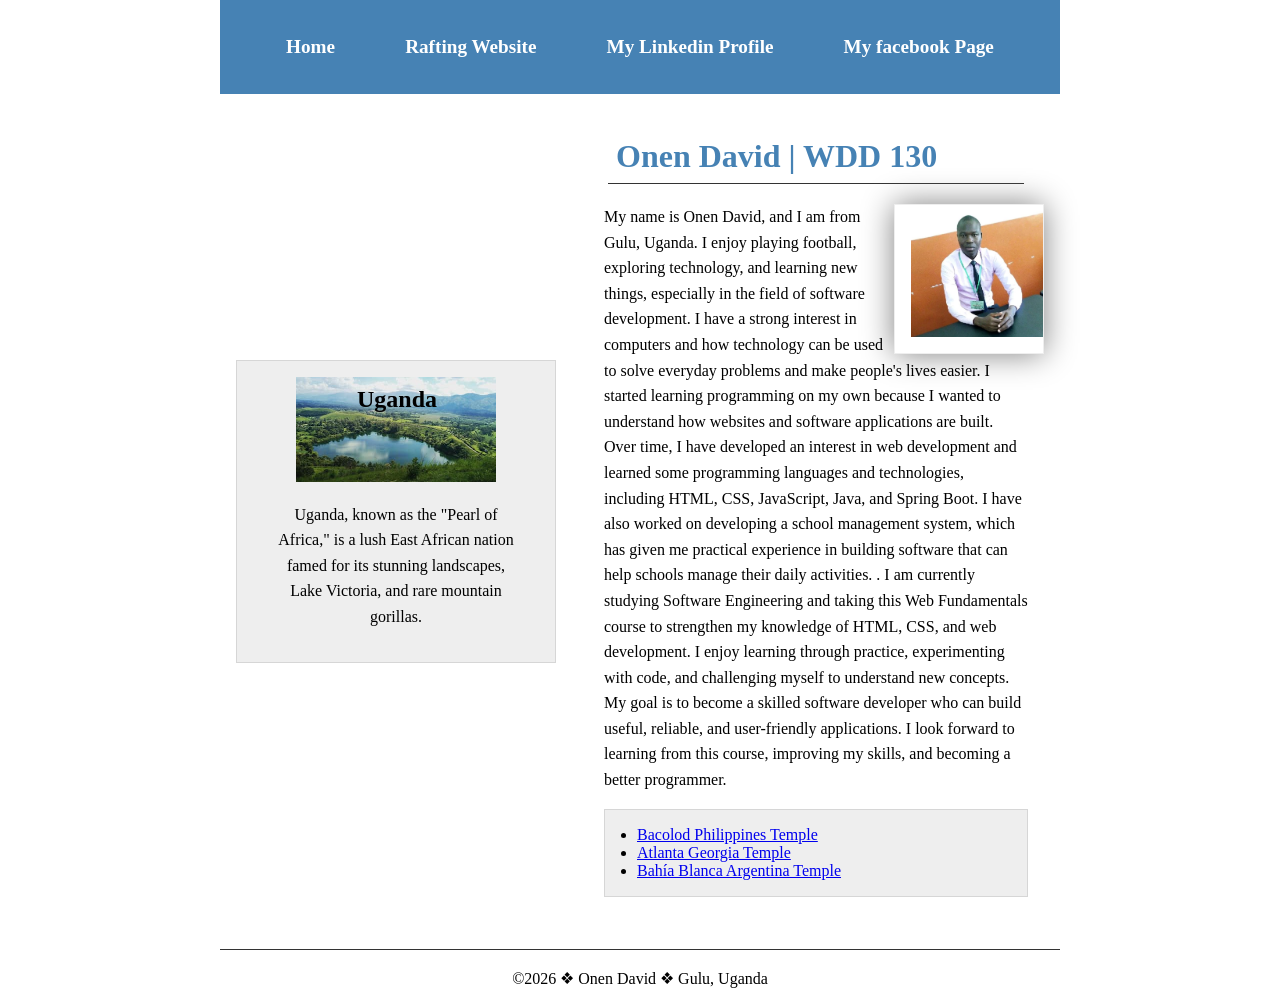
<file: index.html>
<!DOCTYPE html>
<html lang="en">

<head>
    <meta charset="UTF-8">
    <meta name="viewport" content="width=device-width, initial-scale=1.0">
    <meta name="description" content="Meet Onen David from Gulu, Uganda, and explore my journey learning HTML, CSS, and web development in WDD 130." />
    <meta name="author" content="Onen David">
    <link rel="stylesheet" href="styles/styles.css">
    <title>Onen David | WDD 130</title>
</head>

<body>
    <header>
        <nav>
            <a href="#">Home</a>
            <a href="wwr/">Rafting Website</a>
            <a href="https://www.linkedin.com/in/onen-david/">My Linkedin Profile</a>
            <a href="https://www.facebook.com/share//1E6ZLRvN3k/">My facebook Page</a>
        </nav>
    </header>

    <div class="grid">

        <main>
            <h1>Onen David | WDD 130</h1>
            <img src="images/profile.jpg" alt="Onen David" width="200" height="200">
            <p>
                My name is Onen David, and I am from Gulu, Uganda. I enjoy playing football, exploring technology, and learning new things, especially in the field of software development. I have a strong interest in computers and how technology can be used to solve everyday problems and make people's lives easier.

                I started learning programming on my own because I wanted to understand how websites and software applications are built. Over time, I have developed an interest in web development and learned some programming languages and technologies, including HTML, CSS, JavaScript, Java, and Spring Boot. I have also worked on developing a school management system, which has given me practical experience in building software that can help schools manage their daily activities.
                .
                I am currently studying Software Engineering and taking this Web Fundamentals course to strengthen my knowledge of HTML, CSS, and web development. I enjoy learning through practice, experimenting with code, and challenging myself to understand new concepts. My goal is to become a skilled software developer who can build useful, reliable, and user-friendly applications. I look forward to learning from this course, improving my skills, and becoming a better programmer.
            </p>
            <ul class="box indent">
                <li><a href="https://www.churchofjesuschrist.org/temples/details/bacolod-philippines-temple?lang=eng" target="_blank">Bacolod Philippines Temple</a></li>
                <li><a href="https://www.churchofjesuschrist.org/temples/details/atlanta-georgia-temple?lang=eng" target="_blank">Atlanta Georgia Temple</a></li>
                <li><a href="https://www.churchofjesuschrist.org/temples/details/bahia-blanca-argentina-temple?lang=eng" target="_blank">Bahía Blanca Argentina Temple</a></li>
            </ul>
        </main>
        <aside class="box">
            <h2>Uganda</h2>
            <img src="images/uganda.jpg" alt="Uganda" width="400" height="400">
            <p>Uganda, known as the "Pearl of Africa," is a lush East African nation famed for its stunning landscapes, Lake Victoria, and rare mountain gorillas.
            </p>
        </aside>

    </div>


    <footer>
        <p>&copy;2026 &#10070; Onen David &#10070; Gulu, Uganda</p>
    </footer>
</body>

</html>
</file>
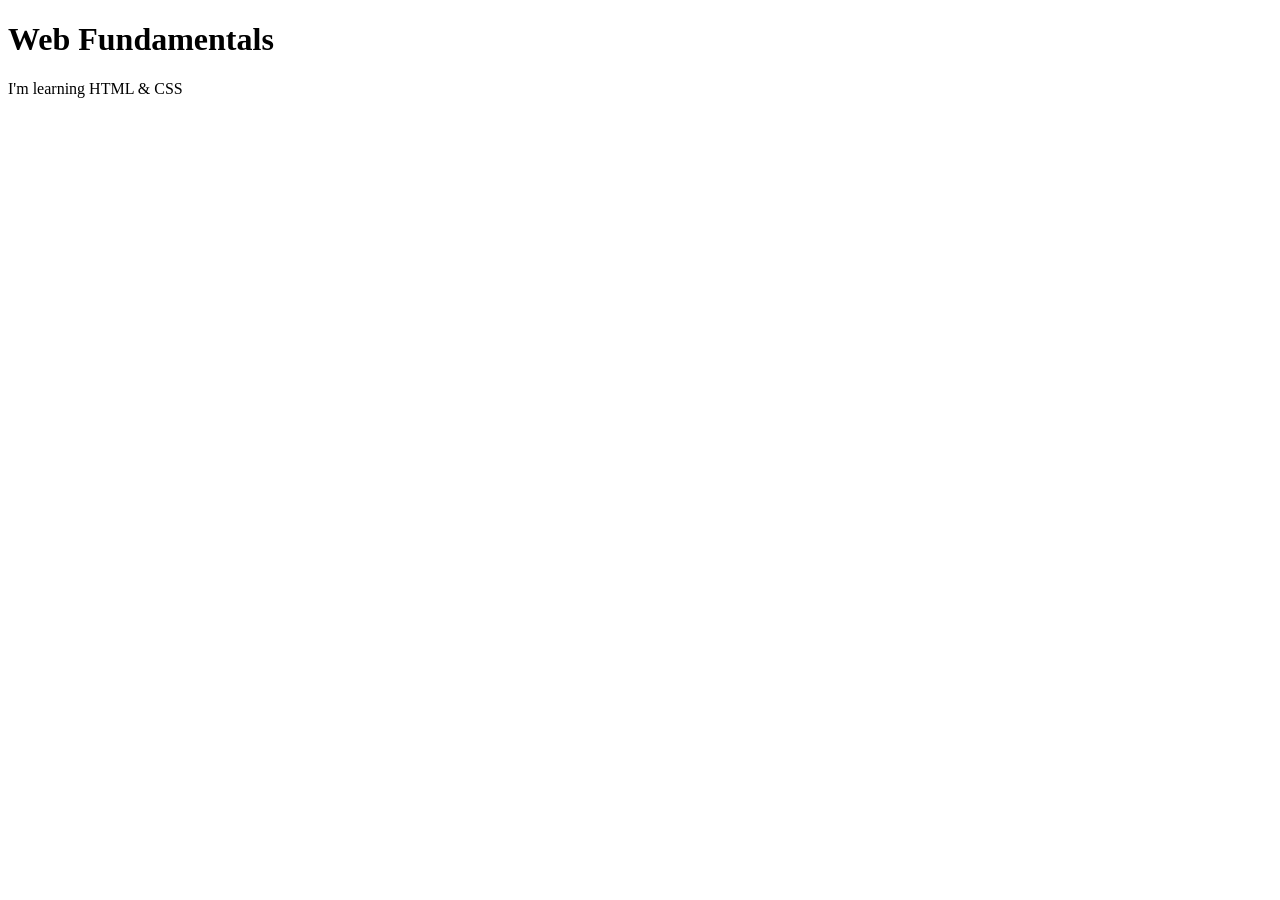
<file: week01/favourite-city.html>
<!DOCTYPE html>
<html lang="en">

<head>
    <meta charset="UTF-8">
    <meta name="viewport" content="width=device-width, initial-scale=1.0">
    <title>Onen David</title>
</head>

<body>
    <h1>Web Fundamentals</h1>
    <p>I'm learning HTML & CSS</p>

</body>

</html>
</file>
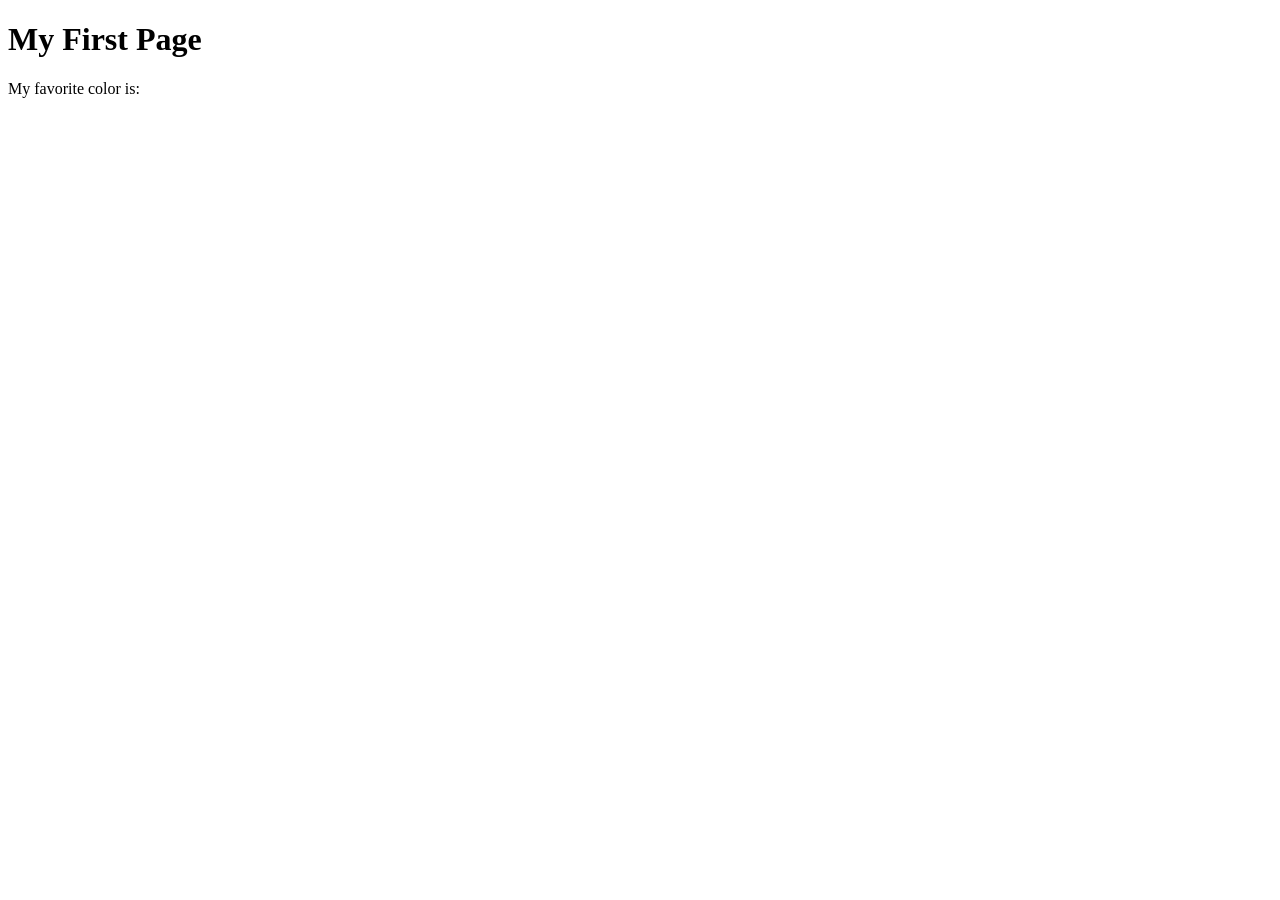
<file: week01/first-page.html>
<!DOCTYPE html>
<html lang="en">

<head>
    <meta charset="UTF-8">
    <meta name="viewport" content="width=device-width, initial-scale=1.0">
    <title>My First Page</title>
</head>

<body>
    <h1>My First Page</h1>
    <p>My favorite color is: </p>
</body>

</html>
</file>
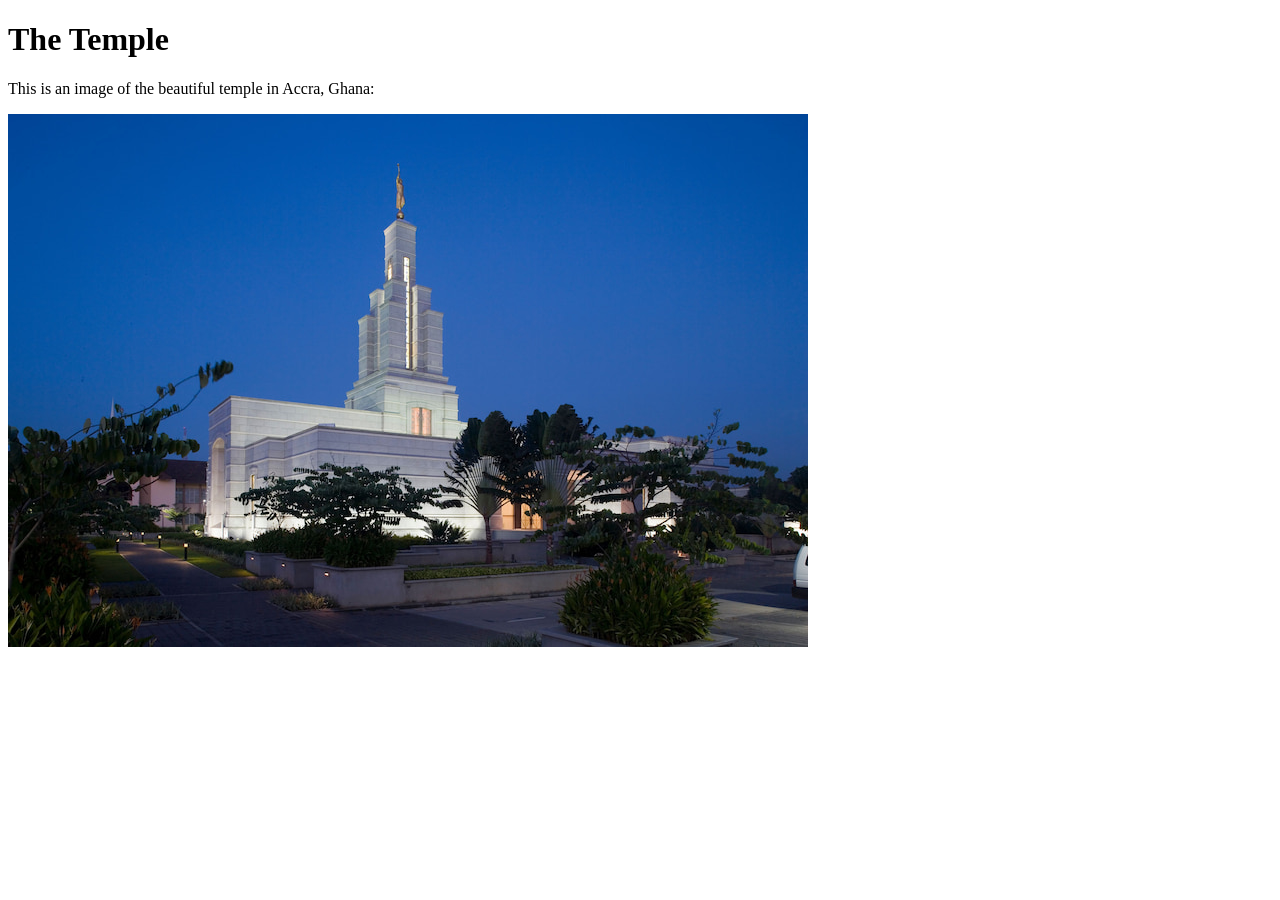
<file: week01/images-solution.html>
<!DOCTYPE html>
<html lang="en">

<head>
    <meta charset="UTF-8">
    <meta name="viewport" content="width=device-width, initial-scale=1.0">
    <title>Temple Image</title>
</head>

<body>
    <h1>The Temple</h1>
    <p>This is an image of the beautiful temple in Accra, Ghana:</p>
    <img src="images/temple-small.jpg" alt="The Accra Ghana Temple">

</body>

</html>
</file>
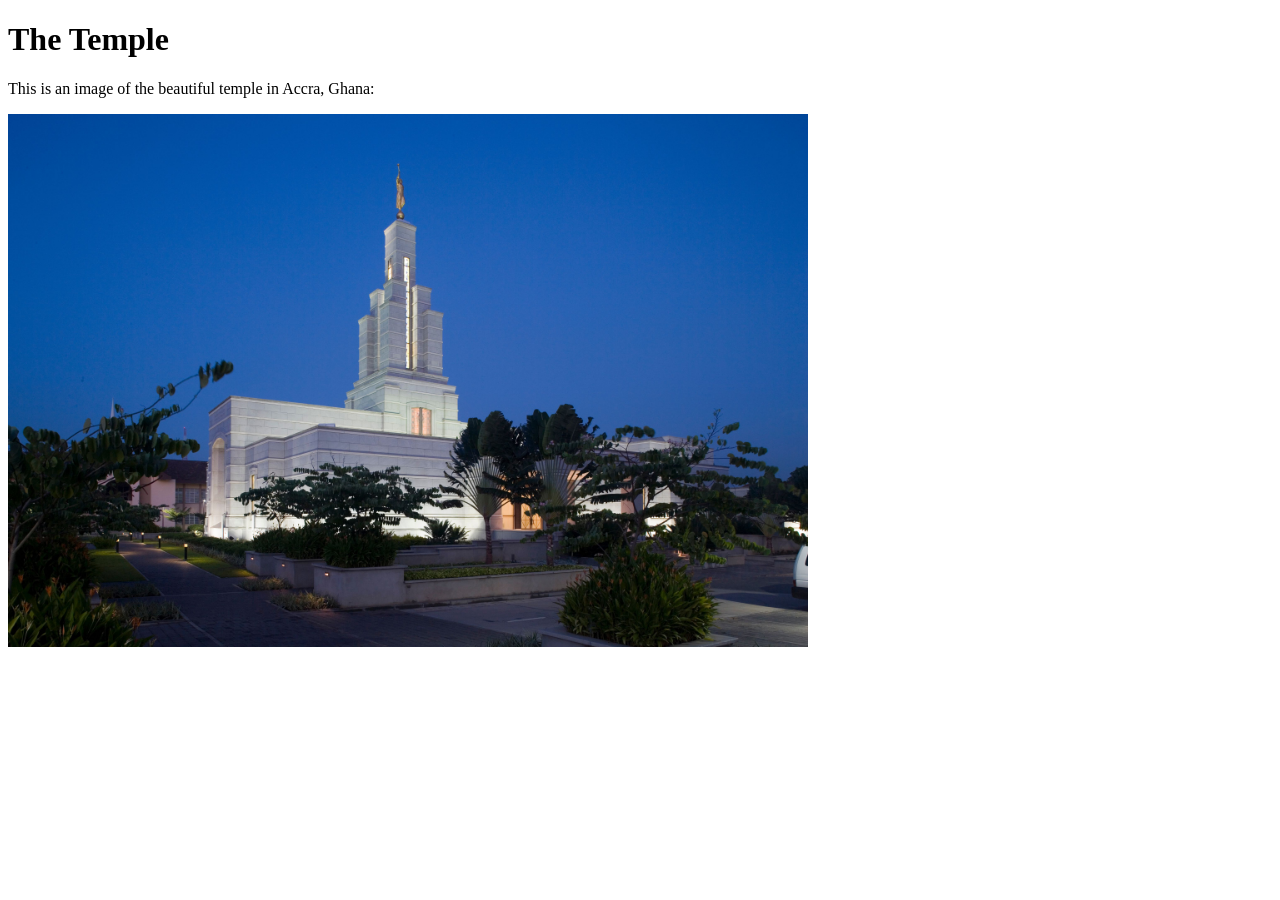
<file: week01/images.html>
<!DOCTYPE html>
<html lang="en">

<head>
    <meta charset="UTF-8">
    <meta name="viewport" content="width=device-width, initial-scale=1.0">
    <title>Temple Image</title>
</head>

<body>
    <h1>The Temple</h1>
    <p>This is an image of the beautiful temple in Accra, Ghana:</p>
    <img src="images/temple-large.jpeg" height="533" width="800" alt="The Accra Ghana Temple">

</body>

</html>
</file>
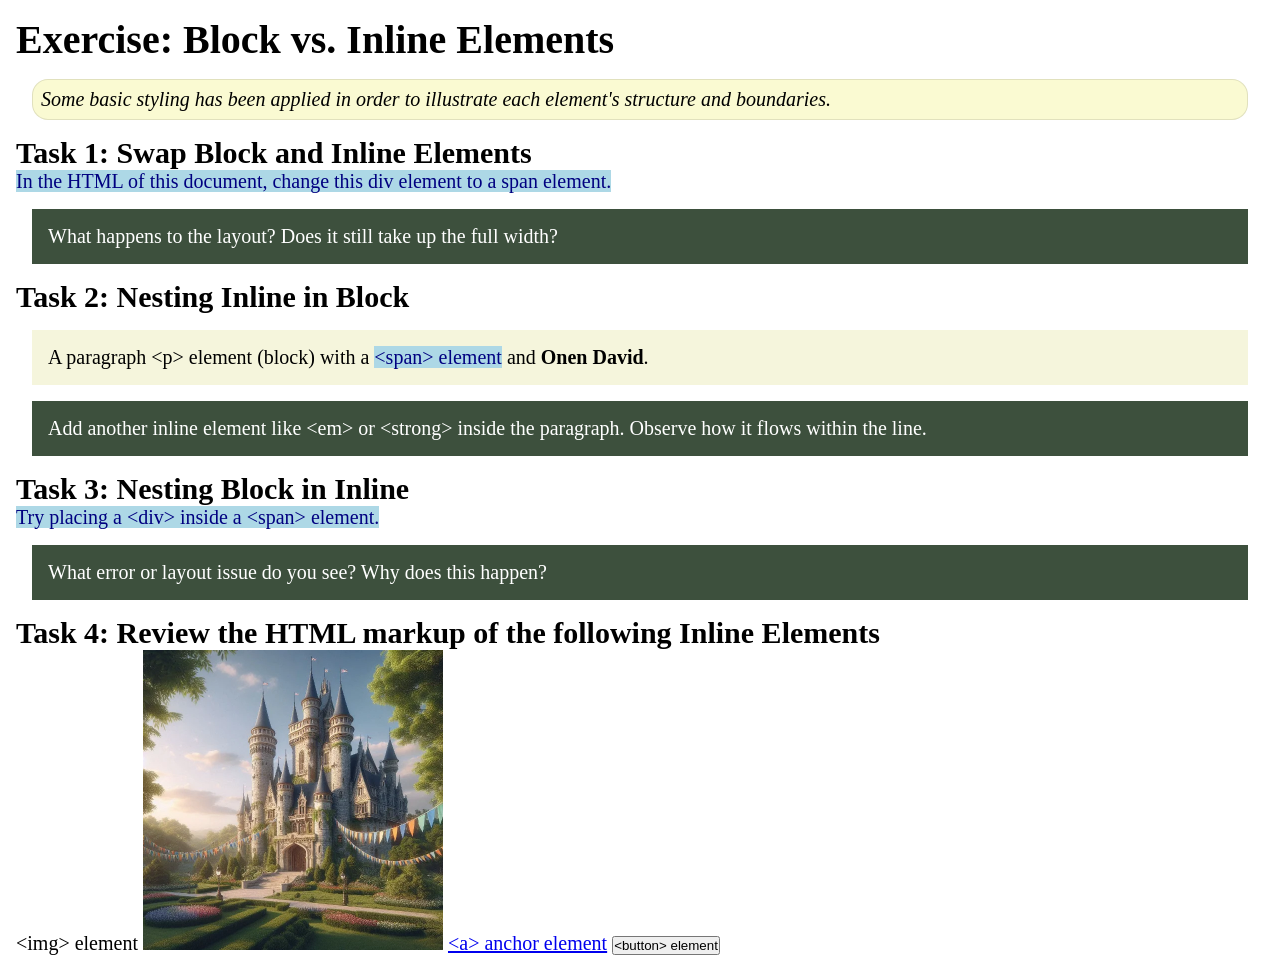
<file: week02/block-vs-inline.html>
<!DOCTYPE html>
<html lang="en">

<head>
    <meta charset="UTF-8">
    <meta name="viewport" content="width=device-width, initial-scale=1.0">
    <title>Exercise: Block vs. Inline Elements</title>
    <link rel="stylesheet" href="styles/block-vs-inline.css">
</head>

<body>
    <main>
        <h1>Exercise: Block vs. Inline Elements</h1>
        <p class="note">Some basic styling has been applied in order to illustrate each element's structure and boundaries.</p>

        <h2>Task 1: Swap Block and Inline Elements</h2>
        <span>In the HTML of this document, change this div element to a span element.</span>

        <p class="question">What happens to the layout? Does it still take up the full width?</p>

        <h2>Task 2: Nesting Inline in Block</h2>
        <p>A paragraph &lt;p&gt; element (block) with a <span>&lt;span&gt; element</span> and <strong>Onen David</strong>.</p>
        <p class="question">Add another inline element like &lt;em&gt; or &lt;strong&gt; inside the paragraph. Observe how it flows within the line.</p>

        <h2>Task 3: Nesting Block in Inline</h2>
        <span>Try placing a &lt;div&gt; inside a &lt;span&gt; element.</span>
        <p class="question">What error or layout issue do you see? Why does this happen?</p>

        <h2>Task 4: Review the HTML markup of the following Inline Elements</h2>
        &lt;img&gt; element
        <img src="images/castle.webp" alt="placeholder image (images are inline)" width="300" height="300">
        <a href="https://churchofjesuschrist.org">&lt;a&gt; anchor element</a>
        <button type="button">&lt;button&gt; element</button>
    </main>
</body>

</html>
</file>
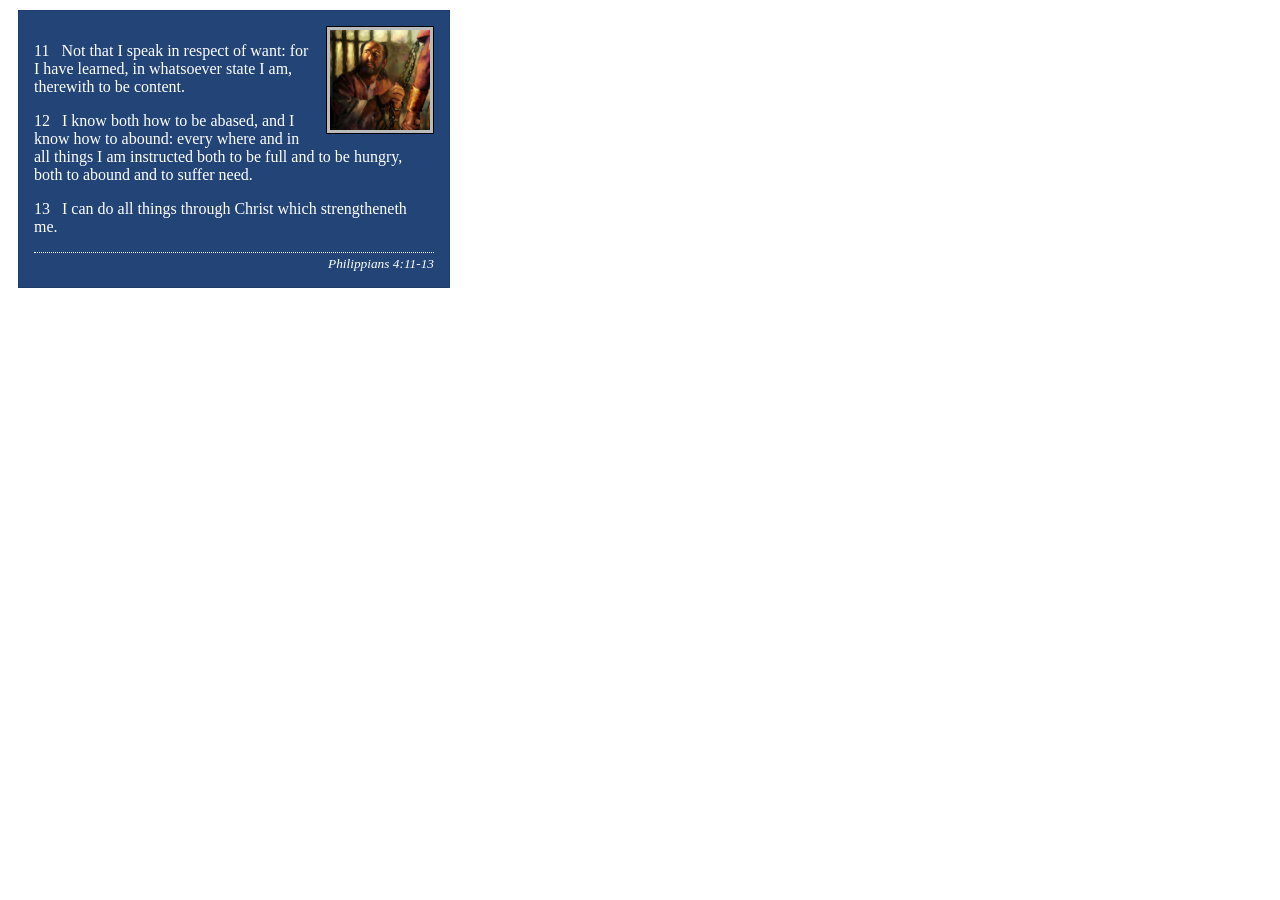
<file: week02/box-model-solution.html>
<!DOCTYPE html>
<html lang="en">

<head>
    <meta charset="UTF-8">
    <meta name="viewport" content="width=device-width, initial-scale=1.0">
    <title>Box Model Activity</title>
    <link rel="stylesheet" href="styles/box-model-solution.css">
</head>

<body>
    <main>
        <div class="callout">
            <img src="images/apostle-paul-imprisoned.webp" alt="Paul the Apostle - Imprisoned in Rome" width="200" height="200">
            <blockquote>
                <p>11 &nbsp; Not that I speak in respect of want: for I have learned, in whatsoever state I am, therewith to be content.</p>
                <p>12 &nbsp; I know both how to be abased, and I know how to abound: every where and in all things I am instructed both to be full and to be hungry, both to abound and to suffer need.</p>
                <p>13 &nbsp; I can do all things through Christ which strengtheneth me.</p>
            </blockquote>
            <cite>Philippians 4:11-13</cite>
        </div>
    </main>
</body>

</html>
</file>
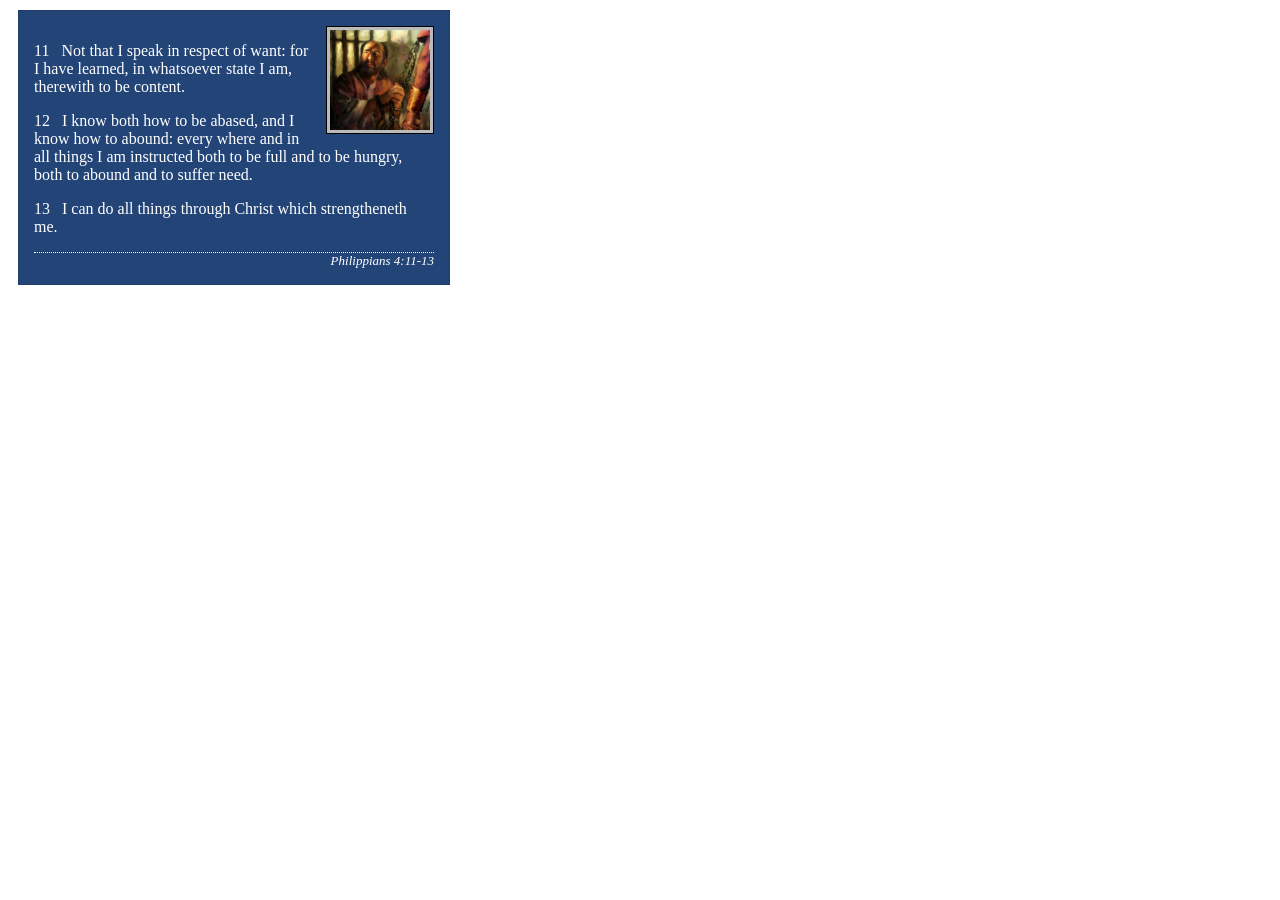
<file: week02/box-model.html>
<!DOCTYPE html>
<html lang="en">

<head>
    <meta charset="UTF-8">
    <meta name="viewport" content="width=device-width, initial-scale=1.0">
    <link rel="stylesheet" href="styles/box-model.css">
    <title>Box Model Activity</title>
</head>

<body>
    <main>
        <div class="callout">
            <img src="images/apostle-paul-imprisoned.webp" alt="Paul the Apostle - Imprisoned in Rome" width="200" height="200">
            <blockquote>
                <p>11 &nbsp; Not that I speak in respect of want: for I have learned, in whatsoever state I am, therewith to be content.</p>
                <p>12 &nbsp; I know both how to be abased, and I know how to abound: every where and in all things I am instructed both to be full and to be hungry, both to abound and to suffer need.</p>
                <p>13 &nbsp; I can do all things through Christ which strengtheneth me.</p>
            </blockquote>
            <cite>Philippians 4:11-13</cite>
        </div>
    </main>
</body>

</html>
</file>
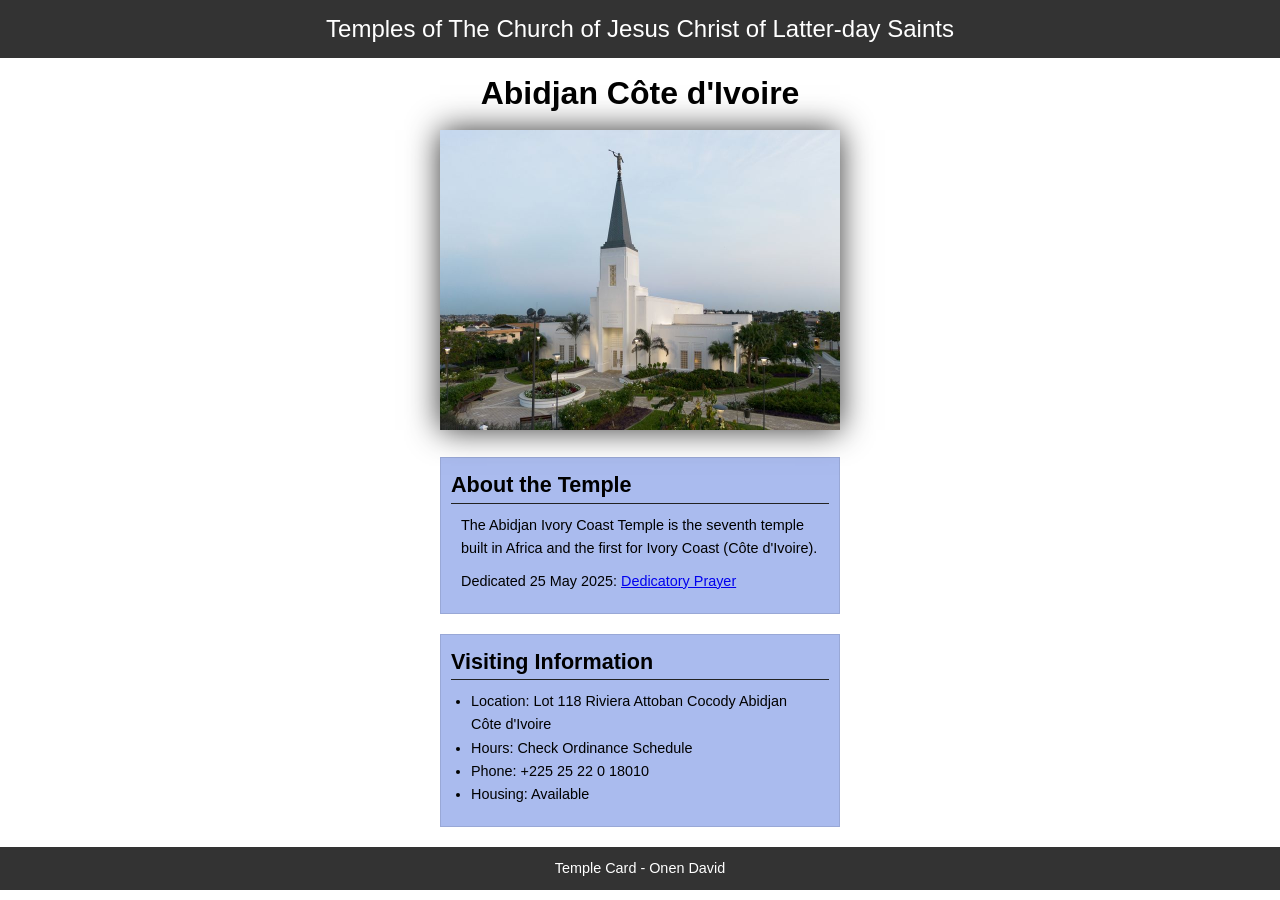
<file: week02/temple.html>
<!DOCTYPE html>
<html lang="en">

<head>
    <meta charset="UTF-8">
    <meta name="viewport" content="width=device-width, initial-scale=1.0">
    <link rel="stylesheet" href="styles/temple.css">
    <title>Temple Card - Abidjan Côte d'Ivoire</title>
</head>

<body>
    <header>
        <p>Temples of The Church of Jesus Christ of Latter-day Saints</p>
    </header>
    <main>
        <h1>Abidjan Côte d'Ivoire</h1>
        <picture>
            <img src="images/abidjan-ivory-coast.jpeg" alt="Abidjan Côte d'Ivoire Temple">
        </picture>
        <section>
            <h2>About the Temple</h2>
            <p>The Abidjan Ivory Coast Temple is the seventh temple built in Africa and the first for Ivory Coast (Côte d'Ivoire).</p>
            <p>Dedicated 25 May 2025: <a href="https://www.churchofjesuschrist.org/temples/dedicatory-prayer/abidjan-ivory-coast-temple/2025-05-25?lang=eng" target="_blank" rel="noopener noreferrer">Dedicatory Prayer</a></p>
        </section>
        <section>
            <h2>Visiting Information</h2>
            <ul>
                <li>Location: Lot 118 Riviera Attoban Cocody Abidjan Côte d'Ivoire</li>
                <li>Hours: Check Ordinance Schedule</li>
                <li>Phone: +225 25 22 0 18010</li>
                <li>Housing: Available</li>
            </ul>
        </section>
    </main>
    <footer>
        <p>Temple Card - Onen David</p>
    </footer>
</body>

</html>
</file>
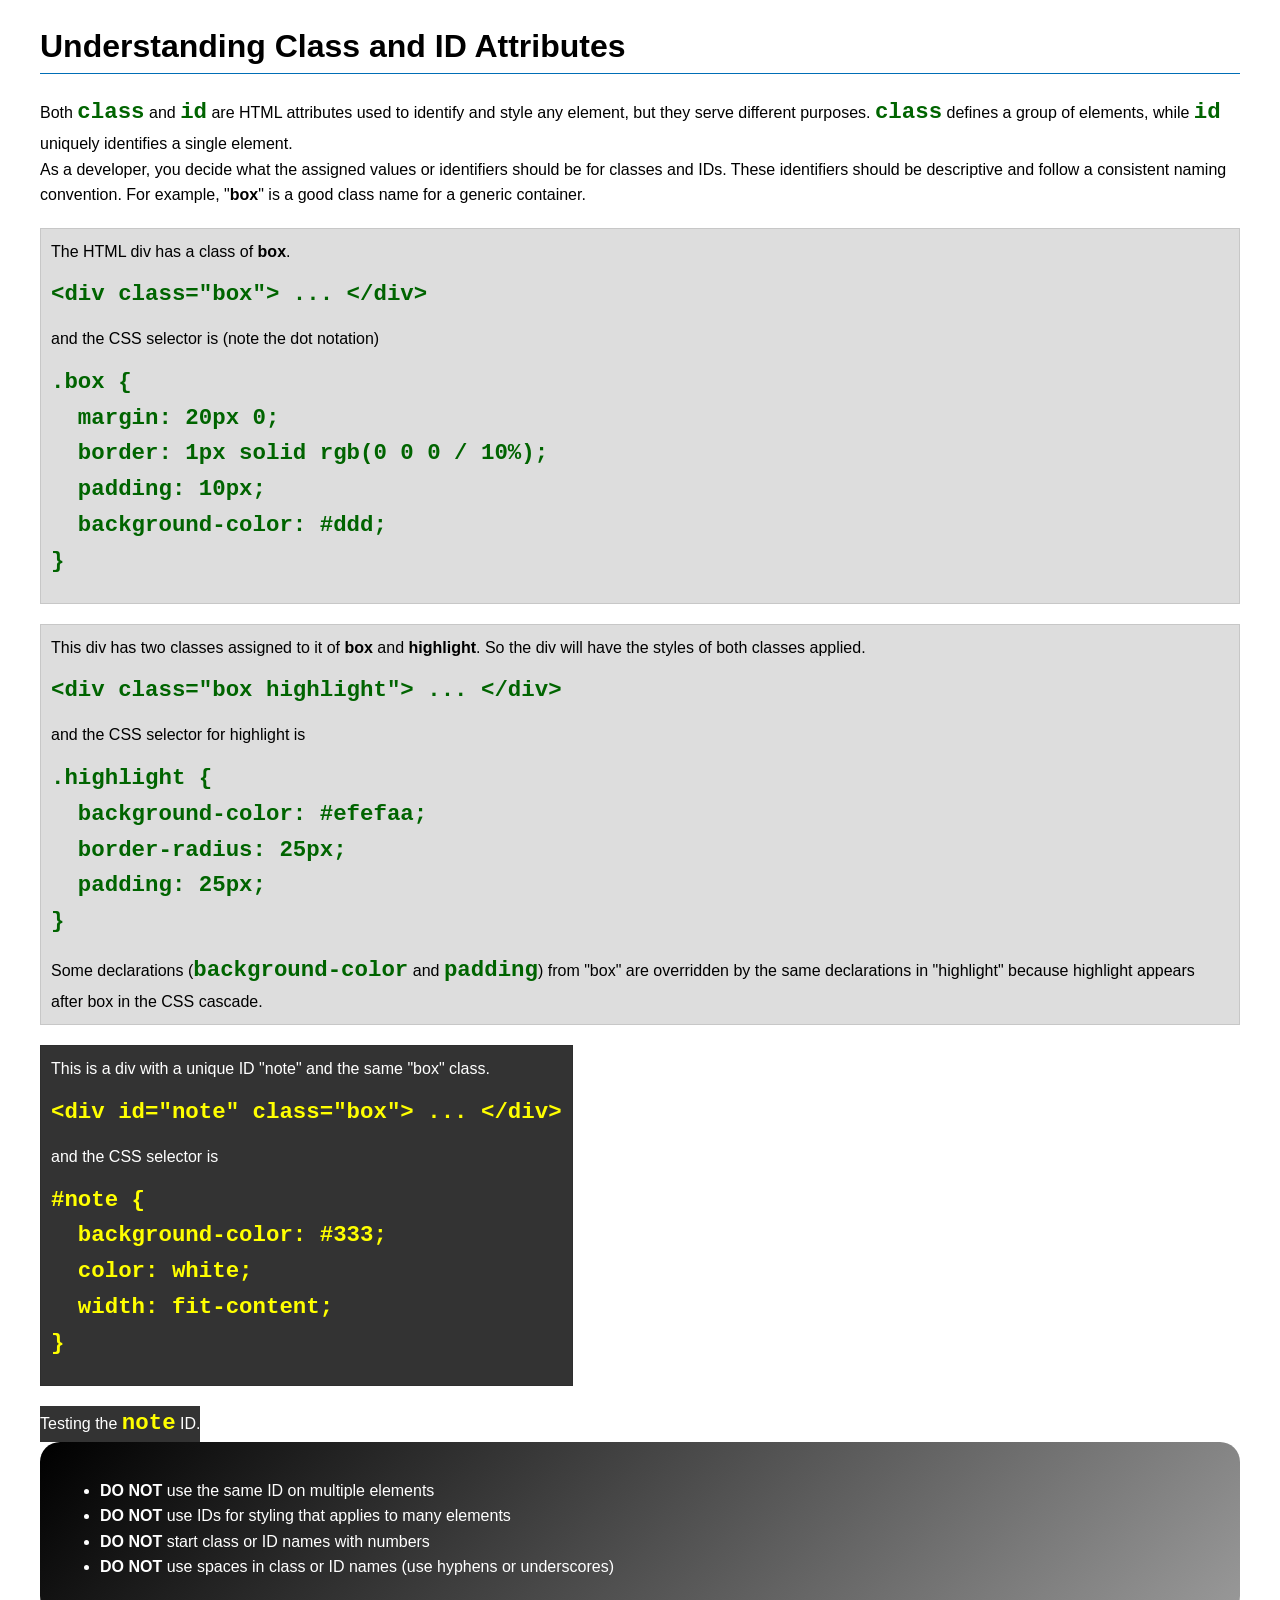
<file: week03/class-and-id.html>
<!DOCTYPE html>
<html lang="en">

<head>
    <meta charset="UTF-8">
    <meta name="viewport" content="width=device-width, initial-scale=1.0">
    <title>Class vs ID Attributes</title>
    <link rel="stylesheet" href="styles/class-and-id.css">
</head>

<body>
    <h1>Understanding Class and ID Attributes</h1>
    <p>Both <code>class</code> and <code>id</code> are HTML attributes used to identify and style any element, but they serve different purposes. <code>class</code> defines a group of elements, while <code>id</code> uniquely identifies a single element.</p>
    <p>As a developer, you decide what the assigned values or identifiers should be for classes and IDs. These identifiers should be descriptive and follow a consistent naming convention. For example, "<strong>box</strong>" is a good class name for a generic container.</p>
    <div class="box">
        <p>The HTML div has a class of <strong>box</strong>.</p>
        <pre><code class="html">&lt;div class="box"&gt; ... &lt;/div&gt;</code></pre>
        and the CSS selector is (note the dot notation)
        <pre><code class="css">.box {
  margin: 20px 0;
  border: 1px solid rgb(0 0 0 / 10%);
  padding: 10px;
  background-color: #ddd; 
}</code></pre>
    </div>

    <div class="box">
        <p>This div has two classes assigned to it of <strong>box</strong> and <strong>highlight</strong>. So the div will have the styles of both classes applied.</p>
        <pre><code class="html">&lt;div class="box highlight"&gt; ... &lt;/div&gt;</code></pre>
        and the CSS selector for highlight is
        <pre><code class="css">.highlight {
  background-color: #efefaa;
  border-radius: 25px;
  padding: 25px;
}</code></pre>
        <p>Some declarations (<code>background-color</code> and <code>padding</code>) from "box" are overridden by the same declarations in "highlight" because highlight appears after box in the CSS cascade.</p>
    </div>

    <div id="note" class="box">
        <p>This is a div with a unique ID "note" and the same "box" class.</p>
        <pre><code class="html">&lt;div id="note" class="box"&gt; ... &lt;/div&gt;</code></pre>
        and the CSS selector is
        <pre><code class="css">#note {
  background-color: #333;
  color: white;
  width: fit-content;
}</code></pre>
    </div>

    <div id="note">
        <p>Testing the <code>note</code> ID.</p>
    </div>

    <section id="best-practice">
        <ul>
            <li><strong>DO NOT</strong> use the same ID on multiple elements</li>
            <li><strong>DO NOT</strong> use IDs for styling that applies to many elements</li>
            <li><strong>DO NOT</strong> start class or ID names with numbers</li>
            <li><strong>DO NOT</strong> use spaces in class or ID names (use hyphens or underscores)</li>
        </ul>
    </section>

</body>

</html>
</file>
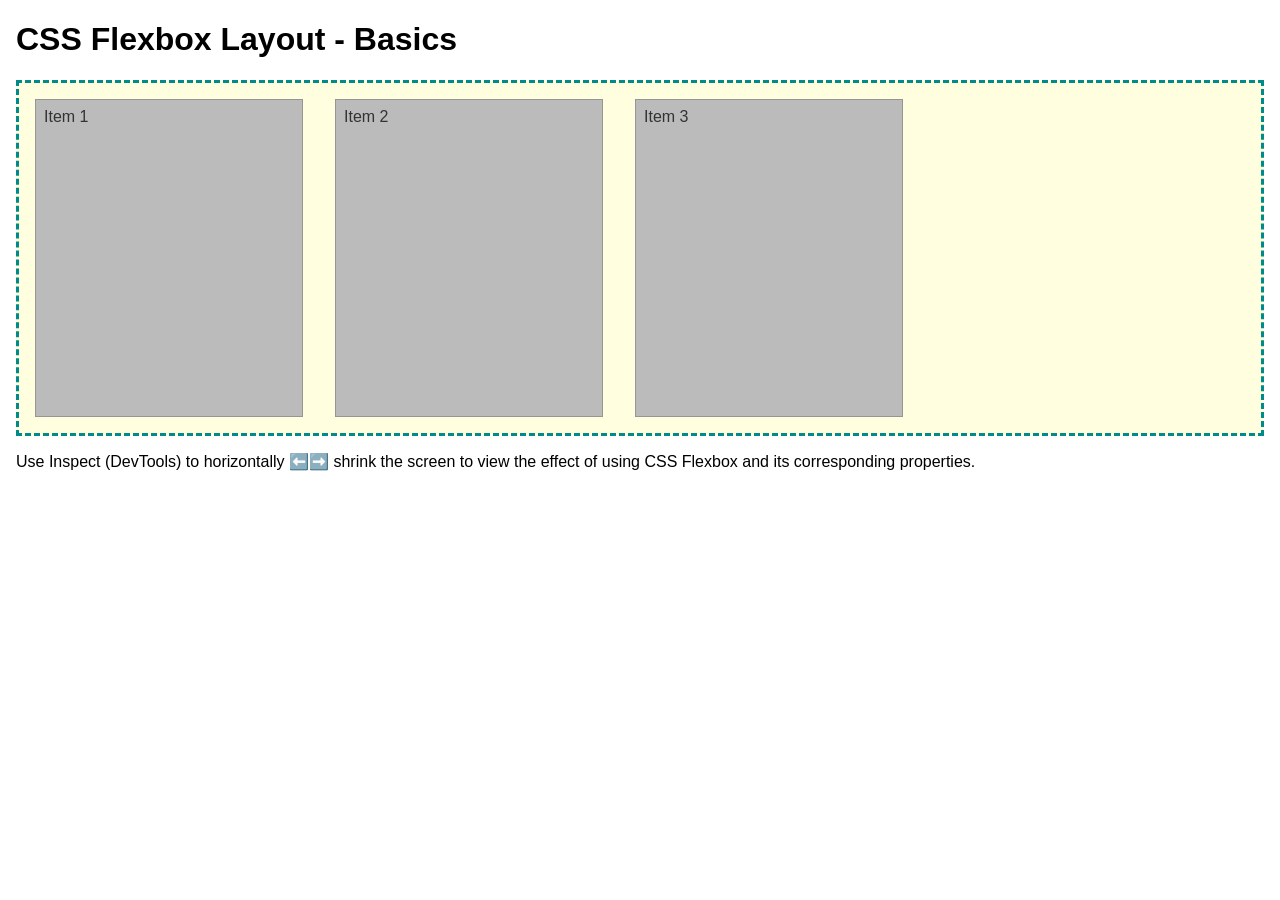
<file: week04/flexbox-layout.html>
<!DOCTYPE html>
<html lang="en">

<head>
    <meta charset="UTF-8">
    <meta name="viewport" content="width=device-width, initial-scale=1.0">
    <title>CSS Flexbox Layout - Basics</title>
    <link rel="stylesheet" href="styles/flexbox.css">
</head>

<body>
    <main>
        <h1>CSS Flexbox Layout - Basics</h1>
        <div class="flex-container">
            <div class="flex-item item1">Item 1</div>
            <div class="flex-item item2">Item 2</div>
            <div class="flex-item item3">Item 3</div>
        </div>
        <p>Use Inspect (DevTools) to horizontally ⬅️➡️ shrink the screen to view the effect of using CSS Flexbox and its corresponding properties.</p>
    </main>
</body>

</html>
</file>
<file: styles/styles.css>
:root {
    --primary-color: steelblue;
    --secondary-color: #333;
    --primary-text-align: center;
    --primary-image-height: auto;
    --primary-border-thinckness: 1px;
    --primary-background-color: #eee;
}

* {
    padding: 0;
    margin: 0;
    box-sizing: border-box;
}

h1 {
    color: var(--primary-color);
    padding: .5rem;
    border-bottom: var(--primary-border-thinckness) solid var(--secondary-color);
    margin: 20px;
}

nav {
    background-color: var(--primary-color);
    padding: 1rem;
    display: flex;
    justify-content: space-evenly;
    align-items: center;
}

nav a {
    color: #fff;
    display: block;
    padding: 20px;
    text-decoration: none;
    font-size: 1.2rem;
    font-weight: 700;
}

main {
    max-width: 640px;
}

header,
.grid,
footer {
    max-width: 840px;
    margin: 0 auto;
}

.grid {
    display: grid;
    align-items: center;
}

main {
    grid-column: 2/3;
    margin: 1rem;
}

main img {
    width: 150px;
    height: var(--primary-image-height);
    padding: 2px;
    border: var(--primary-border-thinckness) solid var(--primary-background-color);
    box-shadow: 0 0 30px gray;
    float: right;
    padding: 0 0 1rem 1rem;
}

p {
    margin: 1rem;
    padding: 0;
    line-height: 1.6;
}

aside {
    width: 20rem;
    text-align: var(--primary-text-align);
    position: relative;
    grid-column: 1/2;
    grid-row: 1/2;
}

aside h2 {
    position: absolute;
    top: 25px;
    left: 120px;
}

aside img {
    width: 200px;
    height: var(--primary-image-height);

}

footer {
    margin-top: 20px;
    border-top: var(--primary-border-thinckness) solid var(--secondary-color);
    text-align: var(--primary-text-align);
}

/* class selector */

.box {
    margin: 1rem;
    padding: 1rem;
    border: var(--primary-border-thinckness) solid rgba(0, 0, 0, .1);
    color: #000;
    background-color: var(--primary-background-color);
}

.indent {
    padding-left: 2rem;
}
</file>
<file: week02/styles/block-vs-inline.css>
* {
    margin: 0;
    padding: 0;
}

body {
    font-size: 20px;
    margin: 1rem;
}

p,
div {
    background-color: beige;
    margin: 1rem;
    padding: 1rem;
}

span {
    color: navy;
    background-color: lightblue;
}

code {
    margin: 0;
    padding: 0;
    color: green;
    font-size: 1.2rem;
}

.note {
    font-style: italic;
    background-color: lightgoldenrodyellow;
    border-radius: 1rem;
    border: 1px solid rgb(0 0 0 / 10%);
    margin: 1rem;
    padding: .5rem;
}

.question {
    background-color: #3d503d;
    color: #fff;
}
</file>
<file: week02/styles/box-model-solution.css>
.callout {
    max-width: 400px;
    margin: 10px;
    border: 1px solid rgb(0 0 0 / 10%);
    padding: 15px;
    background-color: #247;
    color: #fff;
}

.callout img {
    float: right;
    margin: 0 0 10px 15px;
    border: 1px solid #000;
    padding: 3px;
    background-color: #bbb;
    width: 100px;
    height: auto;
}

blockquote {
    margin: 0;
}

cite {
    display: block;
    border-top: 1px dotted #fff;
    padding-top: 3px;
    text-align: right;
    font-size: smaller;
}
</file>
<file: week02/styles/box-model.css>
.callout {
    /* write declarations here */
    max-width: 400px;
    margin: 10px;
    border: 1px solid rgb(0 0 0 / 0.1);
    padding: 15px;
    background-color: #247;
    color: white;
}

.callout img {
    /* write declarations here */
    float: right;
    margin: 0 0 10px 15px;
    border: 1px solid #000;
    padding: 3px;
    background-color: #bbb;
    width: 100px;
    height: auto;
}

blockquote {
    /* write declarations here */
    margin: 0;
}

cite {
    /* write declarations here */
    display: block;
    border-top: 1px dotted #fff;
    text-align: right;
    font-size: small;

}
</file>
<file: week02/styles/temple.css>
* {
    padding: 0;
    margin: 0;
}

body {
    font-family: Arial, sans-serif;
    line-height: 1.6;
}

header,
footer {
    background-color: #333;
    color: #fff;
    text-align: center;
    padding: 10px;
    font-size: 1.5rem;
}

ul {
    padding: 10px 20px;
}

main {
    width: 400px;
    margin: 0 auto;
}

h1 {
    margin: 10px;
    text-align: center;
}

h2 {
    border-bottom: 1px solid #222;
}

img {
    width: 100%;
    height: auto;
    box-shadow: 0 0 30px #333;
}

section {
    margin: 20px 0;
    border: 1px solid rgb(0 0 0 /10%);
    padding: 10px;
    background-color: #abe;
    font-size: .9rem;
}

section p {
    margin: 10px;
}

footer {
    font-size: .9rem;
}
</file>
<file: week03/styles/class-and-id.css>
body {
    font-family: Arial, sans-serif;
    line-height: 1.6;
    margin: 0;
    padding: 0 40px;
}

h1 {
    border-bottom: 1px solid rgb(0 110 182);
    padding-bottom: 0;
}

p {
    margin: 0;
}

code {
    color: darkgreen;
    font-weight: 700;
    font-size: 1.4rem;
}

/* Class examples - can be reused */
.box {
    margin: 20px 0;
    border: 1px solid rgb(0 0 0 / 10%);
    padding: 10px;
    background-color: #ddd;
    /* this is shorthand for #dddddd */
}

.highlight {
    background-color: #efefaa;
    border-radius: 25px;
    padding: 25px;
}

/* ID examples - should be unique */

#note {
    background-color: #333;
    color: white;
    width: fit-content;
}

#note code {
    color: yellow;
}

#best-practice {
    background: linear-gradient(135deg, #000 0%, #999 100%);
    color: white;
    border-radius: 20px;
    padding: 20px;
}
</file>
<file: week04/styles/flexbox.css>
body {
    font-family: Helvetica, Arial, sans-serif;
    margin: 1rem;
}

.flex-container {
    border: 3px dashed darkcyan;
    background-color: lightyellow;
    display: flex;
    flex-wrap: wrap;
}

.flex-item {
    width: 250px;
    margin: 1rem;
    border: 1px solid rgb(0 0 0 / 20%);
    padding: 0.5rem;
    background-color: #bbb;
    color: #333;
}

.item1 {
    min-height: 100px;
}

.item2 {
    min-height: 200px;
}

.item3 {
    min-height: 300px;
}
</file>
